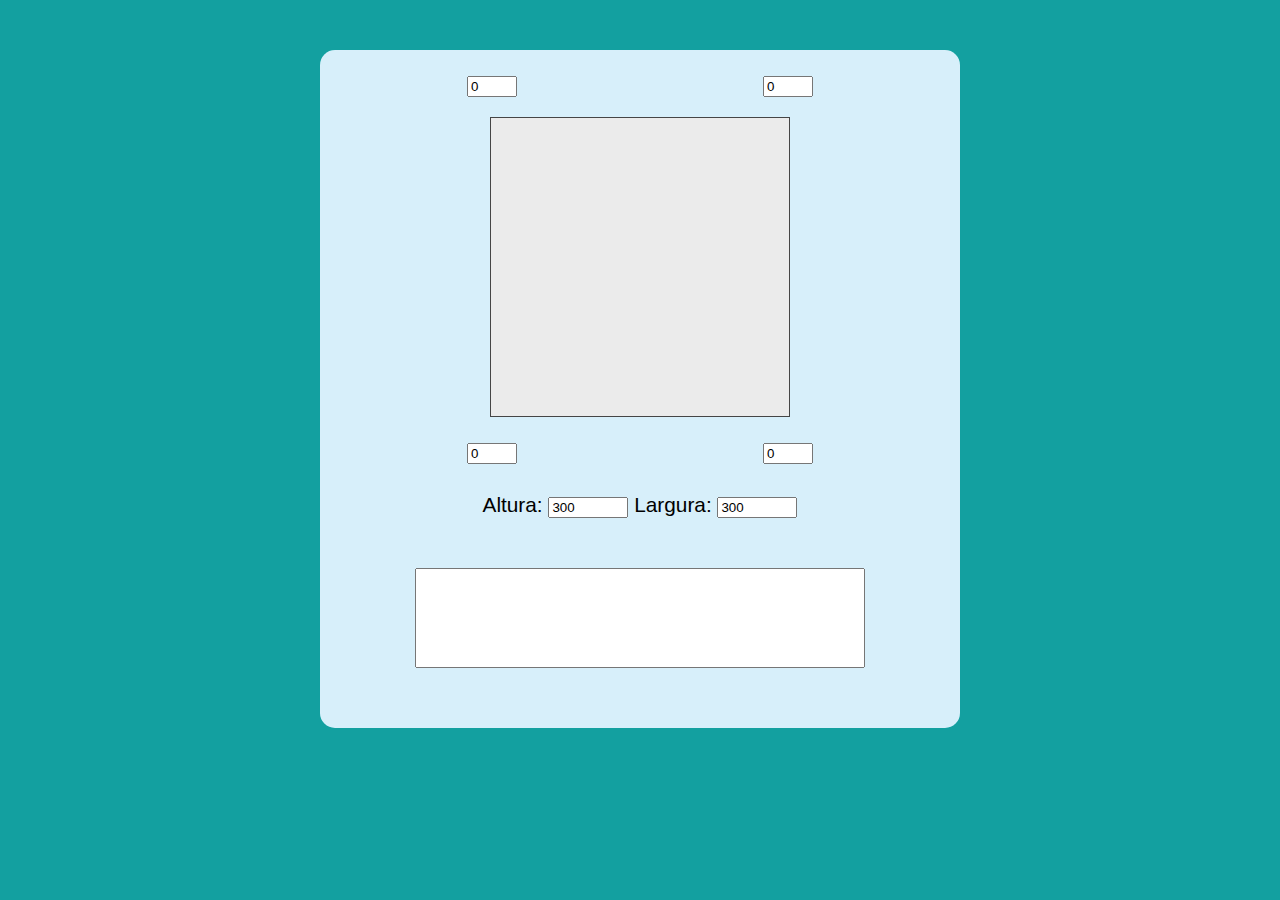
<file: index.html>
<!DOCTYPE html>
<html lang="pt-BR">
<head>
    <meta charset="UTF-8">
    <meta name="viewport" content="width=device-width, initial-scale=1.0">
    <title>Modelo</title>

    <link rel="stylesheet" href="./assets/css/style.css">

</head>
<body>
    
    <section class="container">
        
        <input type="number" oninput="ceborda()" class="entradas" id="cimaE" value="0" min="0">
        <input type="number" oninput="cdborda()" class="entradas" id="cimaD" value="0" min="0">

        
        <div id="quadrado">
        </div>
        <input type="number" oninput="beborda()" class="entradas" id="baixoE" value="0" min="0">
        <input type="number" oninput="bdborda()" class="entradas" id="baixoD" value="0" min="0">
        
        <br><br>
        Altura:
        <input type="number" id="largura" oninput="quadLar()" placeholder="largura" value="300">
        Largura:
        <input type="number" id="altura" oninput="quadAlt()" placeholder="altura" value="300">
        <br>
        <input type="text" id="texto">
        

    </section>

    <script src="./assets/js/main.js"></script>
</body>
</html>
</file>
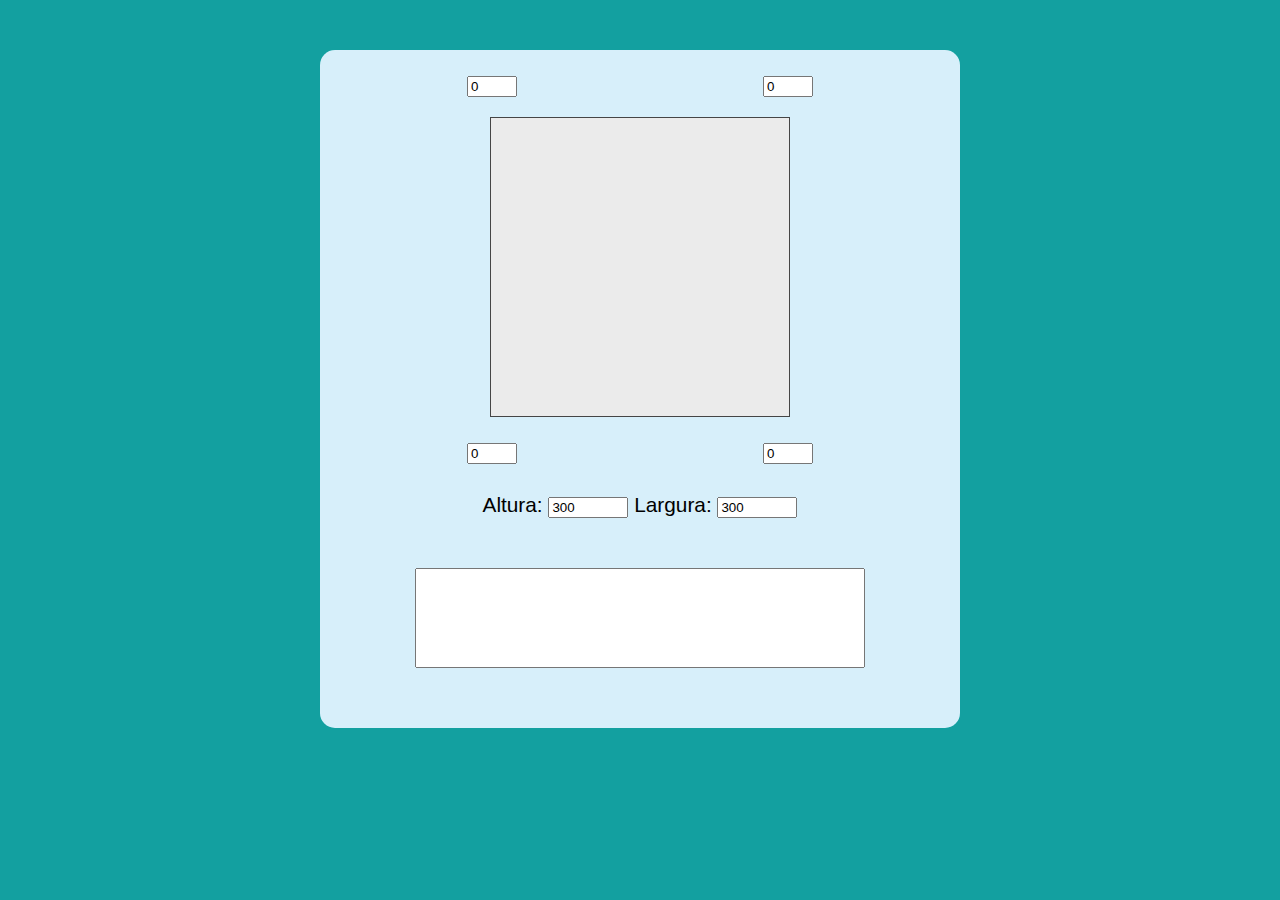
<file: modelo.html>
<!DOCTYPE html>
<html lang="pt-BR">
<head>
    <meta charset="UTF-8">
    <meta name="viewport" content="width=device-width, initial-scale=1.0">
    <title>Modelo</title>

    <link rel="stylesheet" href="./assets/css/style.css">

</head>
<body>
    
    <section class="container">
        
        <input type="number" oninput="ceborda()" class="entradas" id="cimaE" value="0" min="0">
        <input type="number" oninput="cdborda()" class="entradas" id="cimaD" value="0" min="0">

        
        <div id="quadrado">
        </div>
        <input type="number" oninput="beborda()" class="entradas" id="baixoE" value="0" min="0">
        <input type="number" oninput="bdborda()" class="entradas" id="baixoD" value="0" min="0">
        
        <br><br>
        Altura:
        <input type="number" id="largura" oninput="quadLar()" placeholder="largura" value="300">
        Largura:
        <input type="number" id="altura" oninput="quadAlt()" placeholder="altura" value="300">
        <br>
        <input type="text" id="texto">
        

    </section>

    <script src="./assets/js/main.js"></script>
</body>
</html>
</file>
<file: assets/css/style.css>
:root{
    --primary-color:  rgb(19, 160, 160);
    --primary-color-darker:  rgb(0, 66, 66);
}

* {
    box-sizing: border-box;
    outline: 0;
}

body{
    background-color: var(--primary-color);
    margin: 0;
    padding: 0;
    font-family: 'Segoe UI', Tahoma, Geneva, Verdana, sans-serif;
    font-size: 1.3em;
    line-height: 1.3em;
}

.container{
    background-color: rgb(215, 239, 250);
    border-radius: 15px;
    max-width: 640px;
    margin: 0 auto;
    margin-top: 50px;
    min-height: 200px;
    padding: 20px;
    text-align: center;
}
/*--------------ID--------------*/

#quadrado {
    background-color: rgb(235, 235, 235);
    width: 300px;
    height: 300px;
    margin: 20px auto;
    border: 1px solid #454545;
}

#altura, #largura{
    width: 80px;
    margin-bottom: 50px;
}



#texto {
    width: 450px;
    height: 100px;
    margin: 0 auto 40px auto;
}

/*-------------CLASS-------------*/

.entradas {
    width: 50px;
    margin: 0 120px;
}
</file>
